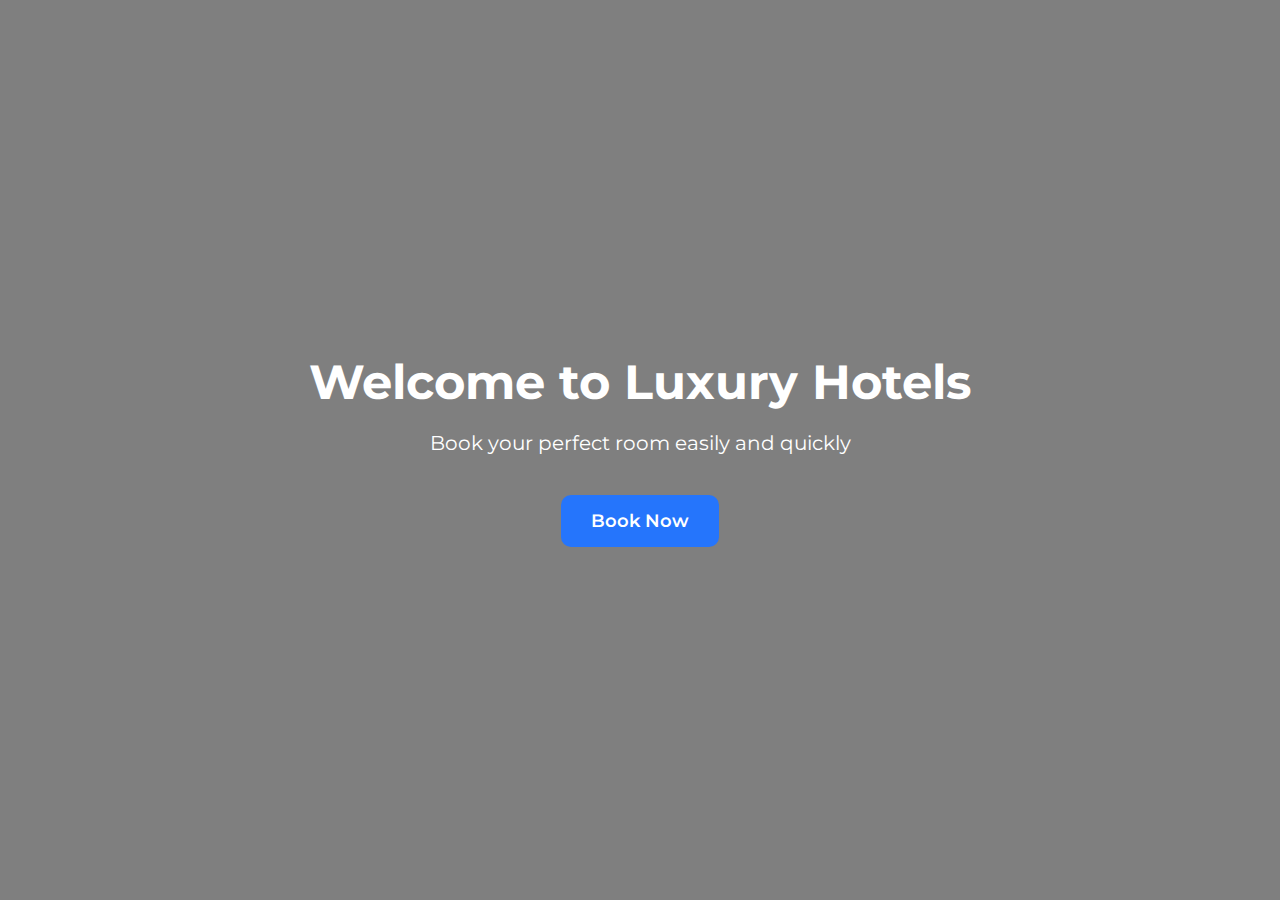
<file: src/index.html>
<!DOCTYPE html>
<html lang="en">
<head>
<meta charset="UTF-8">
<meta name="viewport" content="width=device-width, initial-scale=1.0">
<title>Welcome to Hotel Booking</title>
<link href="https://fonts.googleapis.com/css2?family=Montserrat:wght@400;600&display=swap" rel="stylesheet">
<style>
* { margin:0; padding:0; box-sizing:border-box; font-family: 'Montserrat', sans-serif; }
body, html { height:100%; width:100%; }

body {
    background: url('https://images.unsplash.com/photo-1560347876-aeef00ee58a1?auto=format&fit=crop&w=1600&q=80') no-repeat center center/cover;
    display:flex;
    justify-content:center;
    align-items:center;
    color:#fff;
}

.overlay {
    background: rgba(0,0,0,0.5);
    width:100%;
    height:100%;
    position:absolute;
    top:0;
    left:0;
}

.container {
    position:relative;
    text-align:center;
    z-index:1;
}

h1 {
    font-size:48px;
    margin-bottom:20px;
}

p {
    font-size:20px;
    margin-bottom:40px;
}

button {
    padding:15px 30px;
    font-size:18px;
    font-weight:600;
    color:#fff;
    background:#2575fc;
    border:none;
    border-radius:10px;
    cursor:pointer;
    transition:0.3s;
}

button:hover {
    background:#1a5fcc;
}
</style>
</head>
<body>

<div class="overlay"></div>

<div class="container">
    <h1>Welcome to Luxury Hotels</h1>
    <p>Book your perfect room easily and quickly</p>
    <button onclick="window.location.href='rooms.html?name=Guest'">Book Now</button>
</div>

</body>
</html>
</file>
